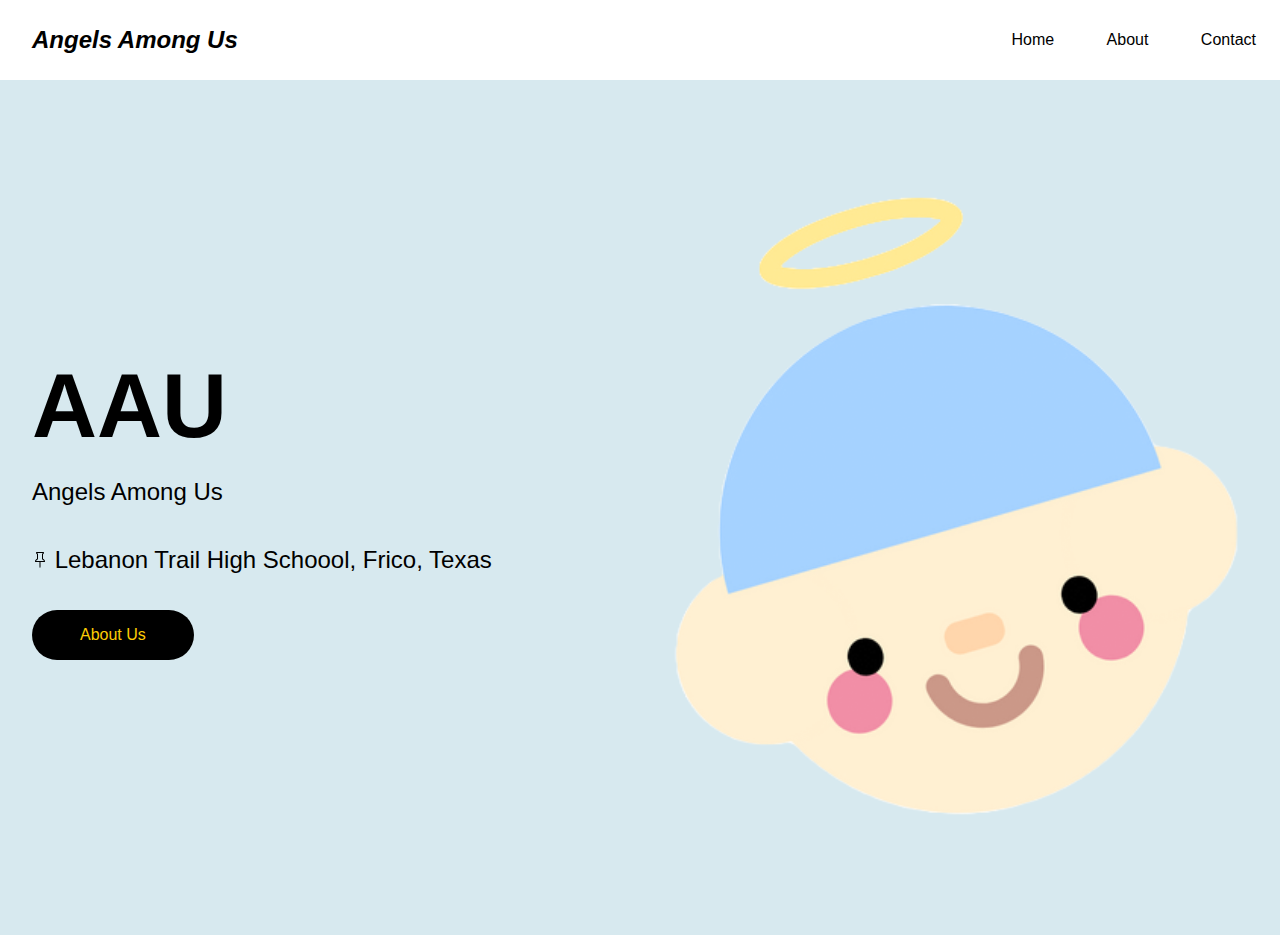
<file: index.html>
<!DOCTYPE html>
<html lang="en">
  <head>
    <meta charset="UTF-8" />
    <meta name="viewport" content="width=device-width, initial-scale=1.0" />
    <title>Document</title>
    <link rel="stylesheet" href="style.css" />
  </head>
  <body>
    <nav>
      <div class="logo">Angels Among Us</div>
      <div class="nav-items">
        <a href="/">Home</a> <a href="/">About</a> <a href="/">Contact</a>
      </div>
    </nav>
    <section class="hero">
      <div class="hero-container">
        <div class="column-left">
          <h1 style="font-size:90px;font-family:'Gill Sans', 'Gill Sans MT', Calibri, 'Trebuchet MS', sans-serif">AAU</h1>
          <p>
           Angels Among Us
          </p>
          <p style="font-family: Verdana, Geneva, Tahoma, sans-serif;"><svg xmlns="http://www.w3.org/2000/svg" width="16" height="16" fill="currentColor" class="bi bi-pin" viewBox="0 0 16 16">
            <path d="M4.146.146A.5.5 0 0 1 4.5 0h7a.5.5 0 0 1 .5.5c0 .68-.342 1.174-.646 1.479-.126.125-.25.224-.354.298v4.431l.078.048c.203.127.476.314.751.555C12.36 7.775 13 8.527 13 9.5a.5.5 0 0 1-.5.5h-4v4.5c0 .276-.224 1.5-.5 1.5s-.5-1.224-.5-1.5V10h-4a.5.5 0 0 1-.5-.5c0-.973.64-1.725 1.17-2.189A6 6 0 0 1 5 6.708V2.277a3 3 0 0 1-.354-.298C4.342 1.674 4 1.179 4 .5a.5.5 0 0 1 .146-.354m1.58 1.408-.002-.001zm-.002-.001.002.001A.5.5 0 0 1 6 2v5a.5.5 0 0 1-.276.447h-.002l-.012.007-.054.03a5 5 0 0 0-.827.58c-.318.278-.585.596-.725.936h7.792c-.14-.34-.407-.658-.725-.936a5 5 0 0 0-.881-.61l-.012-.006h-.002A.5.5 0 0 1 10 7V2a.5.5 0 0 1 .295-.458 1.8 1.8 0 0 0 .351-.271c.08-.08.155-.17.214-.271H5.14q.091.15.214.271a1.8 1.8 0 0 0 .37.282"/>
          </svg> Lebanon Trail High Schoool, Frico, Texas</p>
          <button onclick="location.href='aboutus.html'" type="button"> About Us</button>
        </div>
        <div class="column-right">
          <img
            src="imgs/aau parent logo-3.png"
            alt="illustration "
            class="hero-image"
            
          />
          <Text onclick="location.href='contactus.html'">Contact Us </Text>

        </div>
      </div>
    </section>
  </body>
</html>
</file>
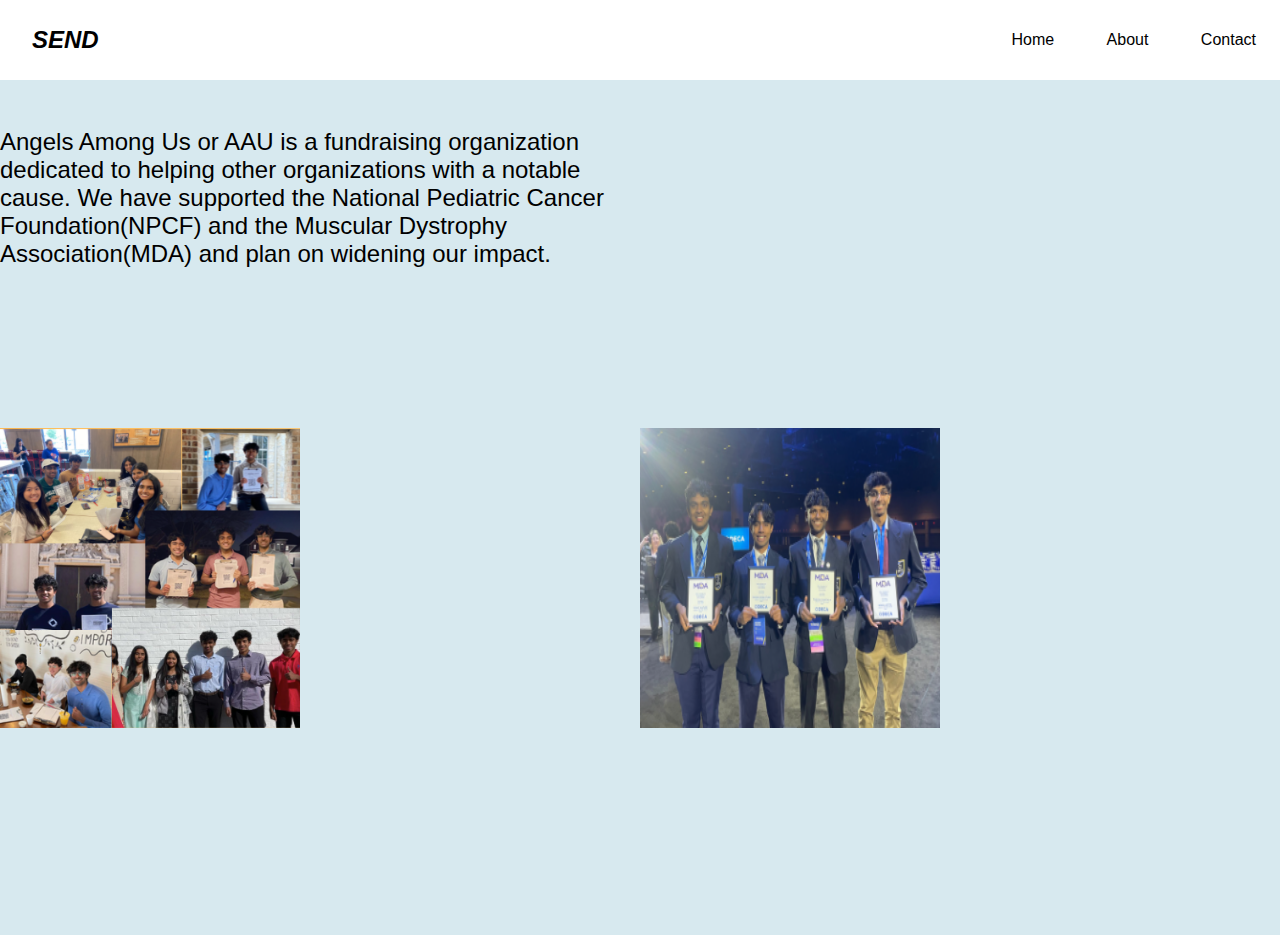
<file: aboutus.html>
<!DOCTYPE html>
<html lang="en">
  <head>
    <meta charset="UTF-8" />
    <meta name="viewport" content="width=device-width, initial-scale=1.0" />
    <title>Document</title>
    <link rel="stylesheet" href="style.css" />
  </head>
  <body>
    <nav>
      <div class="logo">SEND</div>
      <div class="nav-items">
        <a href="/">Home</a> <a href="/">About</a> <a href="/">Contact</a>
      </div>
    </nav>
    <section class="hero">
  
  
        
      <div class="hero-container">
      <p style="text-align:left;font-size: x-large;">Angels Among Us or AAU is a fundraising organization dedicated to helping other organizations with a notable cause. We have supported the National Pediatric Cancer Foundation(NPCF) and the Muscular Dystrophy Association(MDA) and plan on widening our impact.</p>

        
        <div class="column-left">
        
        </div>
    
        <img src="Screenshot 2024-02-18 at 4.31.31 PM.png" alt="Girl in a jacket" width="300" height="300" align="right">
        <img src="Screenshot 2024-02-18 at 5.07.29 PM.png" alt="Girl in a jacket" width="300" height="300" align="right">



    </section>
  </body>
</html>
</file>
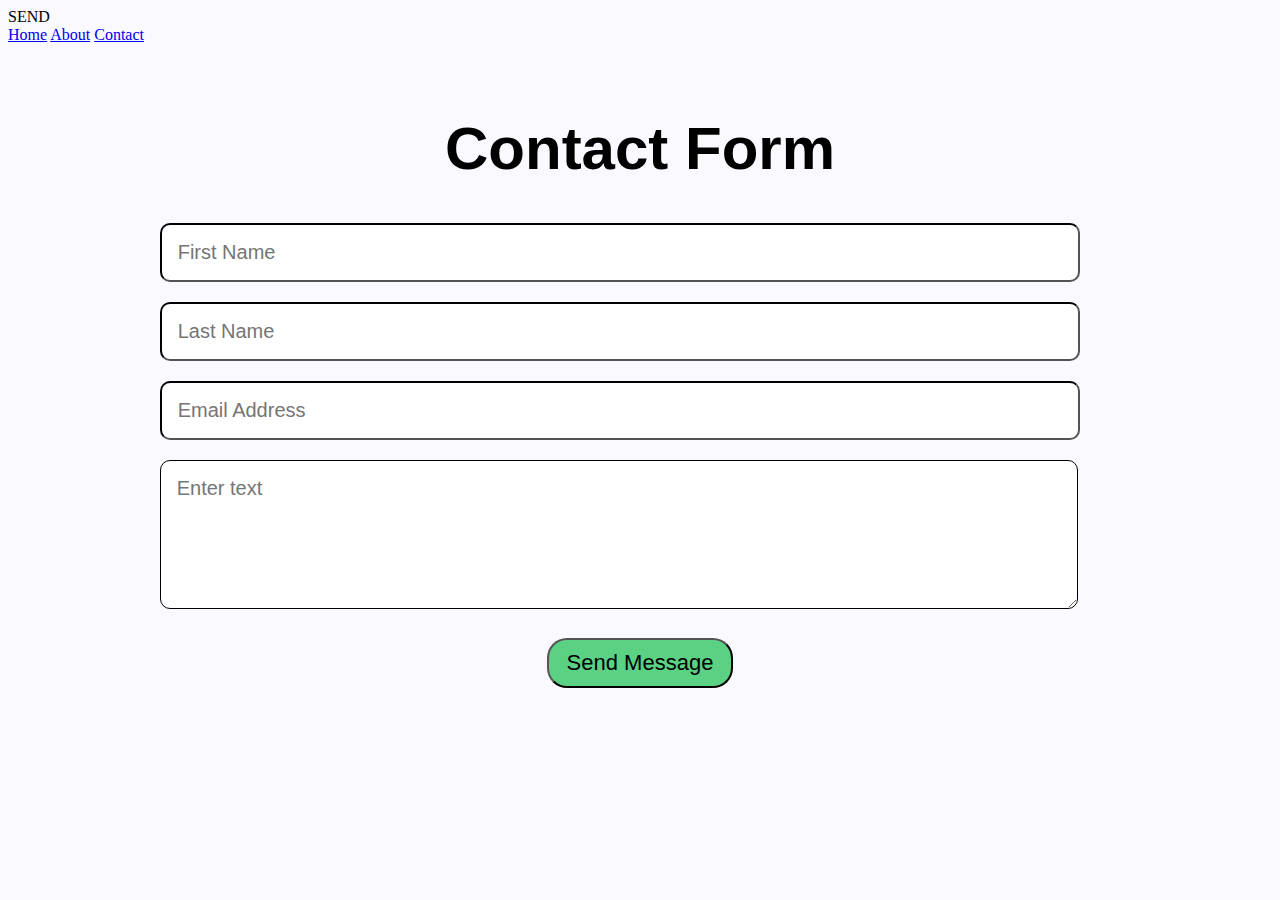
<file: contactus.html>
<!DOCTYPE html>
<html lang="en">
<head>
    <meta charset="UTF-8">
    <meta http-equiv="X-UA-Compatible" content="IE=edge">
    <meta name="viewport" content="width=device-width, initial-scale=1.0">
    <title>Contact Form</title>
    <style>
        * {
            background-color: #f9f9ff;
        }

        h1 {
            color: black;
            padding-top: 30px;
            text-align: center;
            font-size: 60px;
            font-family: -apple-system, BlinkMacSystemFont, 'Segoe UI', Roboto, Oxygen, Ubuntu, Cantarell, 'Open Sans', 'Helvetica Neue', sans-serif
        }

        input {
            background-color: white;
            width: 70%;
            margin-left: 12%;
            font-size: 20px;
            padding: 16px 16px;
            border-radius: 10px;
            border-color: black;
            margin-bottom: 20px;
        }
        
        textarea {
            background-color: white;
            width: 70%;
            margin-left: 12%;
            font-size: 20px;
            padding: 16px 16px;
            border-radius: 10px;
            border-color: black;
            margin-bottom: 25px;
            font-family: -apple-system, BlinkMacSystemFont, 'Segoe UI', Roboto, Oxygen, Ubuntu, Cantarell, 'Open Sans', 'Helvetica Neue', sans-serif
        }

        input:focus-within {
            outline: none;
            border-color: #5bd183;
            border-width: 3px;
        }

        textarea:focus-within {
            outline: none;
            border-color: #5bd183;
            border-width: 3px;
        }

        button {
            background-color: #5bd183;
            border-radius: 20px;
            border-color: black;
            font-size: 22px;
            padding: 10px 18px;
            text-align: center;
            display: flex;
            margin: auto;
        }

        button:hover {
            opacity: 80%;
            cursor: pointer;
        }
    </style>
</head>
<body>
    <nav>
        <div class="logo">SEND</div>
        <div class="nav-items">
          <a href="/">Home</a> <a href="/">About</a> <a href="/">Contact</a>
        </div>
      </nav>
    <form action="https://formspree.io/f/mrgnqrrj" method="POST">
        <h1>Contact Form</h1>
        <input type="text" name="first" placeholder="First Name" autocomplete="off" required>
        <input type="text" name="last" placeholder="Last Name" autocomplete="off" required>
        <input type="email" name="email" placeholder="Email Address" autocomplete="off" required>
        <textarea rows="5" cols="60" name="message" placeholder="Enter text" autocomplete="off" required></textarea>
        <button type="submit">Send Message</button>
    </form>
</body>
</html>
</file>
<file: style.css>
* {
    box-sizing: border-box;
    margin: 0;
    padding: 0;
    font-family: 'Trebuchet MS', 'Lucida Sans Unicode', 'Lucida Grande',
      'Lucida Sans', Arial, sans-serif;
  }
  
  nav {
    height: 80px;
    background: #ffffff;
    display: flex;
    justify-content: space-between;
    align-items: center;
    padding: 0rem calc((100vw - 1300px) / 2);
  }
  
  .logo {
    color: #000;
    font-size: 1.5rem;
    font-weight: bold;
    font-style: italic;
    padding: 0 2rem;
  }
  
  nav a {
    text-decoration: none;
    color: #000;
    padding: 0 1.5rem;
  }
  
  nav a:hover {
    color: #fff;
  }
  
  .hero {
    background: #d7e9ef;
  }
  
  .hero-container {
    display: grid;
    grid-template-columns: 1fr 1fr;
    height: 95vh;
    padding: 3rem calc((100vw - 1300px) / 2);
  }
  
  .column-left {
    display: flex;
    flex-direction: column;
    justify-content: center;
    align-items: flex-start;
    color: #000;
    padding: 0rem 2rem;
  }
  
  .column-left h1 {
    margin-bottom: 1rem;
    font-size: 3rem;
  }
  
  .column-left p {
    margin-bottom: 2rem;
    font-size: 1.5rem;
    line-height: 1.5;
  }
  
  button {
    padding: 1rem 3rem;
    font-size: 1rem;
    border: none;
    color: #fdcc04;
    background: #000;
    cursor: pointer;
    border-radius: 50px;
  }
  
  button:hover {
    background: #fff;
    color: #000;
  }
  
  .column-right {
    display: flex;
    justify-content: center;
    align-items: center;
    padding: 0rem 2rem;
  }
  
  .hero-image {
    width: 150%;
    height: 100%;
  }
  
  @media screen and (max-width: 768px) {
    .hero-container {
      grid-template-columns: 1fr;
    }
  }
</file>
